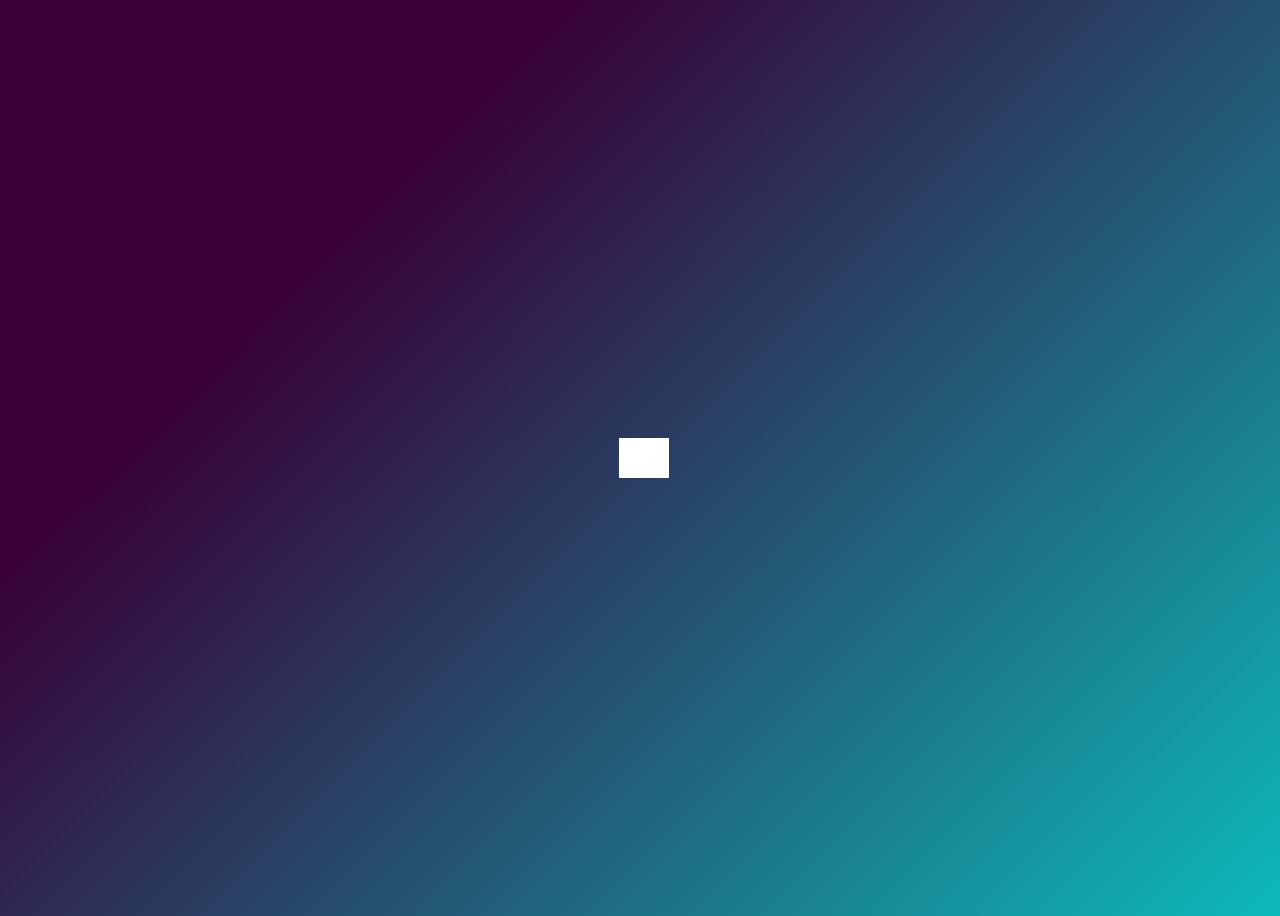
<file: expanding_search_widget/index.html>
<!DOCTYPE html>
<html lang="en">
  <head>
    <meta charset="UTF-8" />
    <meta http-equiv="X-UA-Compatible" content="IE=edge" />
    <meta name="viewport" content="width=device-width, initial-scale=1.0" />
    <link
      rel="stylesheet"
      href="https://cdnjs.cloudflare.com/ajax/libs/font-awesome/6.0.0-beta2/css/all.min.css"
      integrity="sha512-YWzhKL2whUzgiheMoBFwW8CKV4qpHQAEuvilg9FAn5VJUDwKZZxkJNuGM4XkWuk94WCrrwslk8yWNGmY1EduTA=="
      crossorigin="anonymous"
      referrerpolicy="no-referrer"
    />
    <link rel="stylesheet" href="style.css" />
    <script src="script.js" defer></script>
    <title>Search Widget</title>
  </head>
  <body>
    <div class="search">
      <input class="input" type="text" placeholder="Search..." />
      <button class="btn">
        <i class="fa fa-search"></i>
      </button>
    </div>
  </body>
</html>
</file>
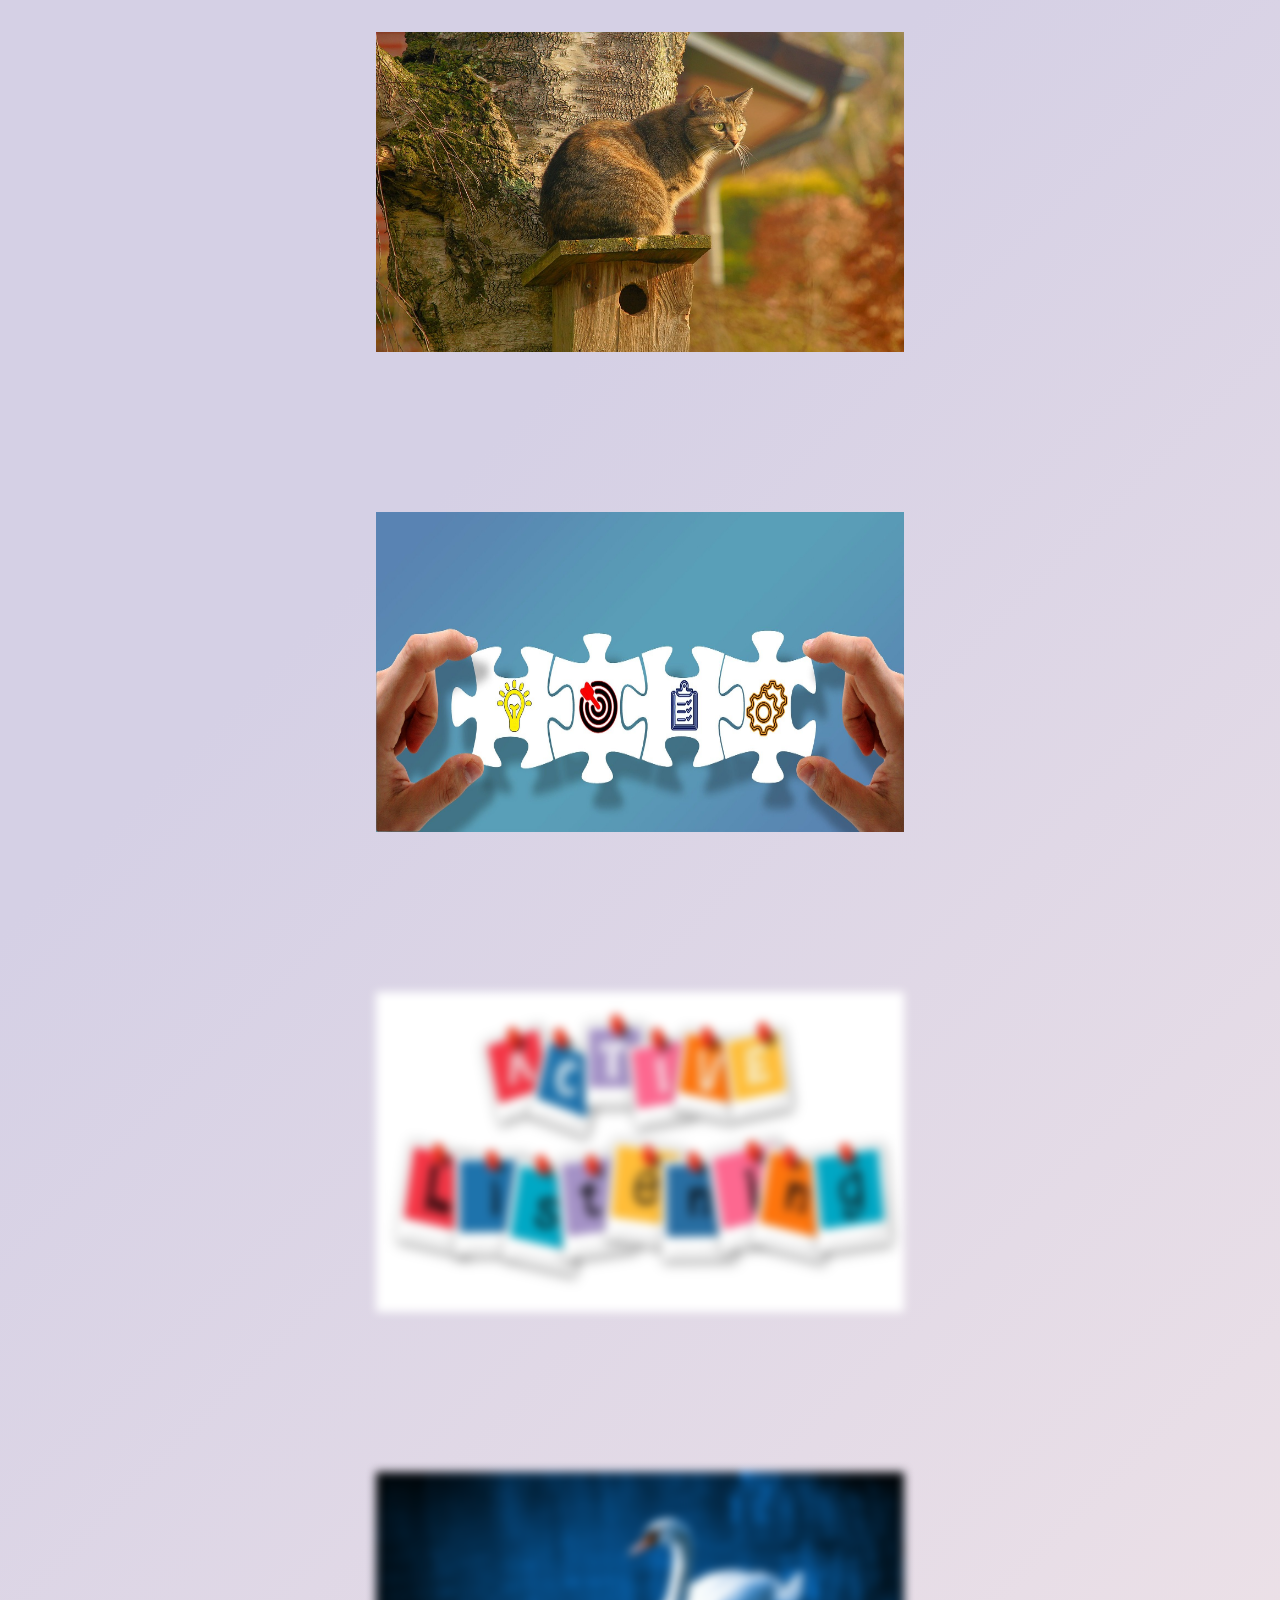
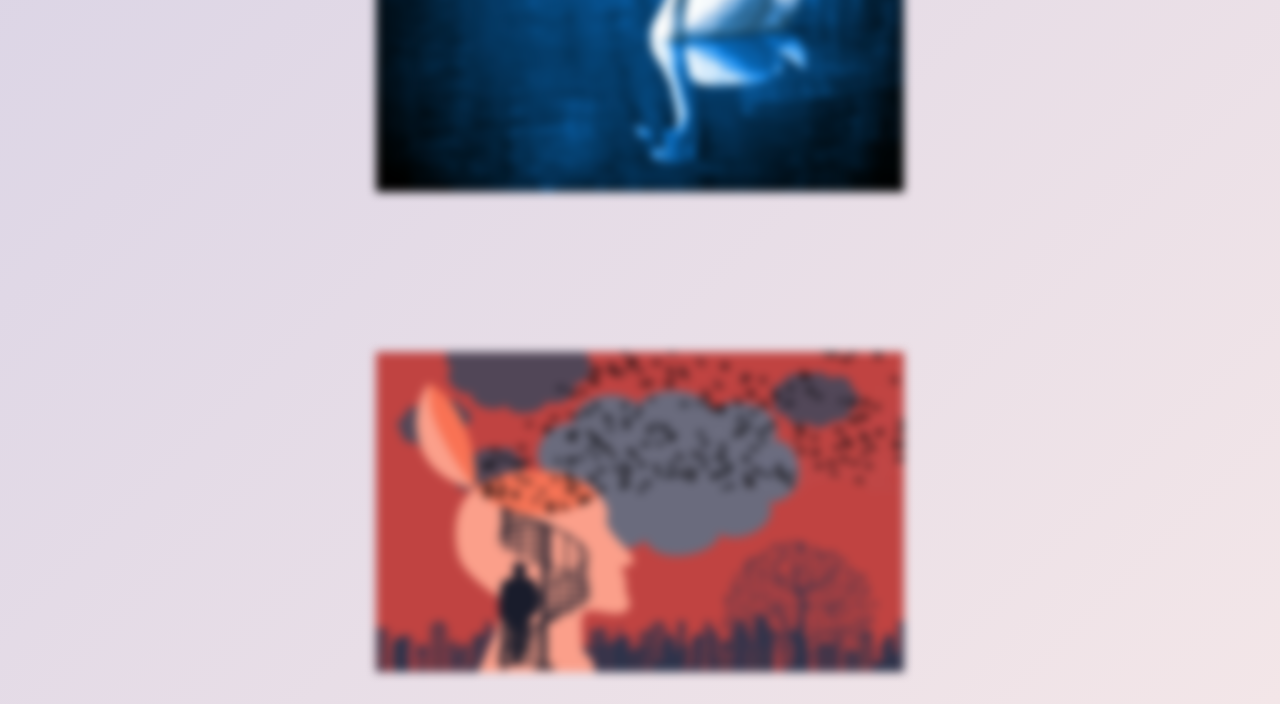
<file: lazy_loading/index.html>
<!DOCTYPE html>
<html lang="en">
  <head>
    <meta charset="UTF-8" />
    <meta http-equiv="X-UA-Compatible" content="IE=edge" />
    <meta name="viewport" content="width=device-width, initial-scale=1.0" />
    <link rel="stylesheet" href="style.css" />
    <title>Lazyload</title>
    <script src="script.js" defer></script>
  </head>
  <body>
    <div class="container">
      <img
        class="lazy-load"
        data-src="images/cat.jpg"
        src="images/cat-small.jpg"
        alt=""
      />
      <img
        class="lazy-load"
        data-src="images/implement.jpg"
        src="images/implement-small.jpg"
        alt=""
      />
      <img
        class="lazy-load"
        data-src="images/listen.jpg"
        src="images/listen-small.jpg"
        alt=""
      />
      <img
        class="lazy-load"
        data-src="images/swan.jpg"
        src="images/swan-small.jpg"
        alt=""
      />
      <img
        class="lazy-load"
        data-src="images/understand.jpg"
        src="images/understand-small.jpg"
        alt=""
      />
    </div>
  </body>
</html>
</file>
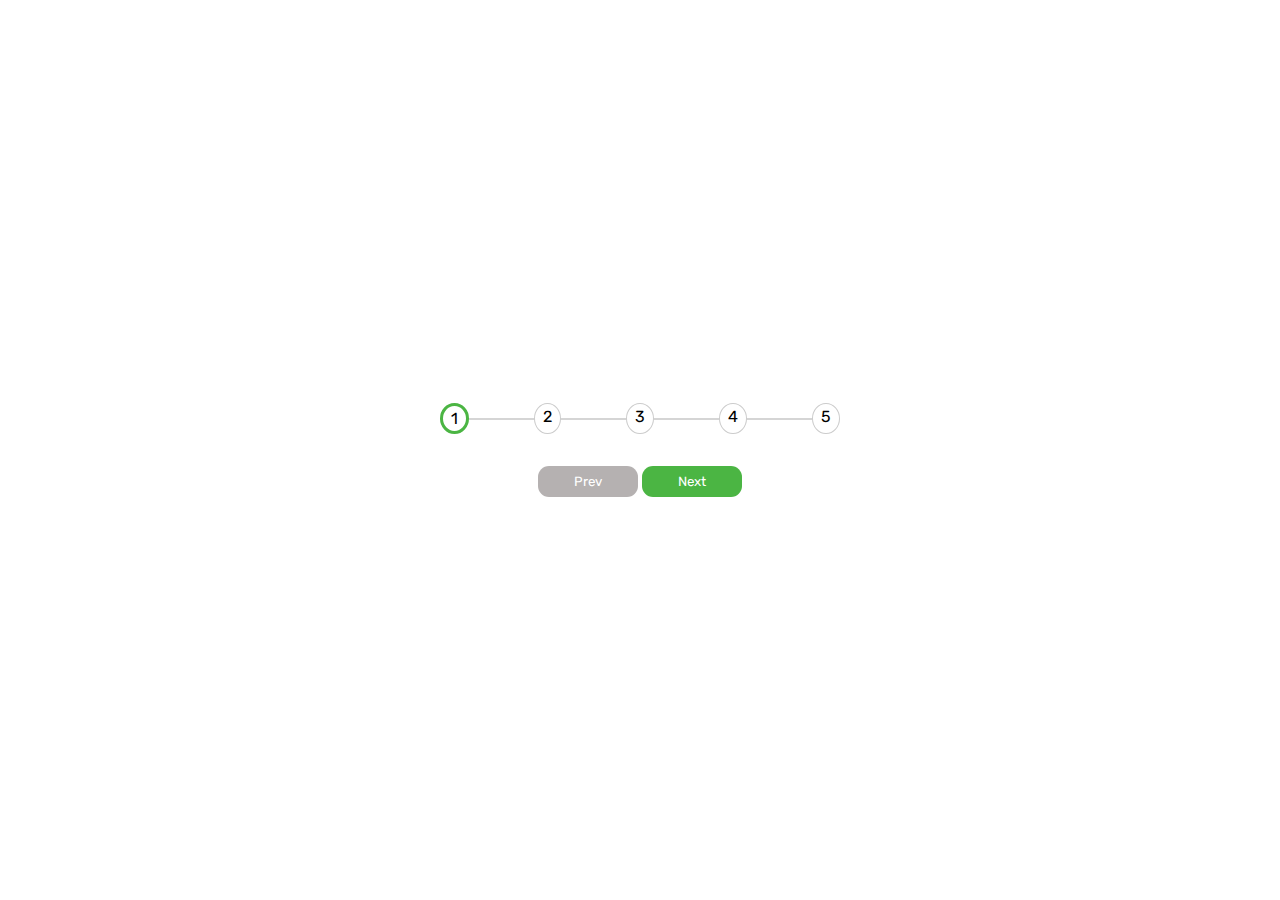
<file: multi_Step/index.html>
<!DOCTYPE html>
<html lang="en">
  <head>
    <meta charset="UTF-8" />
    <meta http-equiv="X-UA-Compatible" content="IE=edge" />
    <meta name="viewport" content="width=device-width, initial-scale=1.0" />
    <script src="script.js" defer></script>
    <link rel="stylesheet" href="style.css" />
    <link rel="preconnect" href="https://fonts.googleapis.com" />
    <link rel="preconnect" href="https://fonts.gstatic.com" crossorigin />
    <link
      href="https://fonts.googleapis.com/css2?family=Rubik:wght@300;400;500;600;700&display=swap"
      rel="stylesheet"
    />
    <title>Multi Step</title>
  </head>
  <body>
    <div class="container">
      <div class="steps_container">
        <div class="status_bar" id="status"></div>
      </div>

      <div class="actions">
        <button class="btn prev">Prev</button>
        <button class="btn next">Next</button>
      </div>
    </div>
  </body>
</html>
</file>
<file: expanding_search_widget/style.css>
body {
  display: flex;
  justify-content: center;
  align-items: center;
  height: 100vh;
  background-color: #0cbaba;
  background-image: linear-gradient(315deg, #0cbaba 0%, #380036 74%);
}

.search {
  position: relative;
}

.search .input {
  height: 34px;
  outline: none;
  padding: 0.2rem 0.4rem;
  width: 30px;
  transition: width 0.4s;
  font-size: 18px;
  border: 0;
}

.search .btn {
  position: absolute;
  top: 0;
  left: 0;
  border: 0;
  height: 40px;
  width: 50px;
  font-size: 16px;
  cursor: pointer;
  background-color: #fff;
  transition: transform 0.4s;
}

.search.active .input {
  width: 300px;
}

.search.active .btn {
  transform: translateX(298px);
}
</file>
<file: lazy_loading/style.css>
* {
  padding: 0;
  margin: 0;
  box-sizing: border-box;
}

.container {
  padding: 2rem;
  display: flex;
  justify-content: center;
  align-items: center;
  flex-direction: column;
  gap: 10rem;
  background-color: #f3e6e8;
  background-image: linear-gradient(315deg, #f3e6e8 0%, #d5d0e5 74%);
}

.container img {
  height: 20rem;
  width: 33rem;
  transition: filter 0.4s;
}

.lazy-load {
  filter: blur(5px);
}
</file>
<file: multi_Step/style.css>
* {
  padding: 0;
  margin: 0;
  box-sizing: border-box;
  font-family: "Rubik", sans-serif;
}

body {
  display: flex;
  justify-content: center;
  align-items: center;
  height: 100vh;
  text-align: center;
}

.container {
  display: flex;
  flex-direction: column;
  justify-content: center;
  gap: 2rem;
}

.steps_container {
  display: flex;
  justify-content: space-between;
  width: 400px;
  position: relative;
}

.steps_container::before {
  content: "";
  background-color: rgb(213, 213, 213);
  position: absolute;
  width: 100%;
  top: 50%;
  transform: translateY(-50%);
  height: 2px;
  z-index: -1;
}

.status_bar {
  background-color: #4bb543;
  position: absolute;
  width: 0;
  height: 2px;
  top: 50%;
  transform: translateY(-50%);
  transition: all 0.3s;
  z-index: -1;
}

.btn {
  background-color: #4bb543;
  padding: 0.5rem;
  border: none;
  color: #fff;
  cursor: pointer;
  border-radius: 11px;
  width: 100px;
}

.step {
  background-color: #fff;
  border: 1px solid #ccc;
  padding: 0.2rem 0.5rem;
  border-radius: 50%;
  transition: background-color 0.4s;
}

.active {
  border: 3px solid #4bb543;
}

.disabled {
  background-color: rgb(181, 177, 177);
  cursor: not-allowed;
}
</file>
